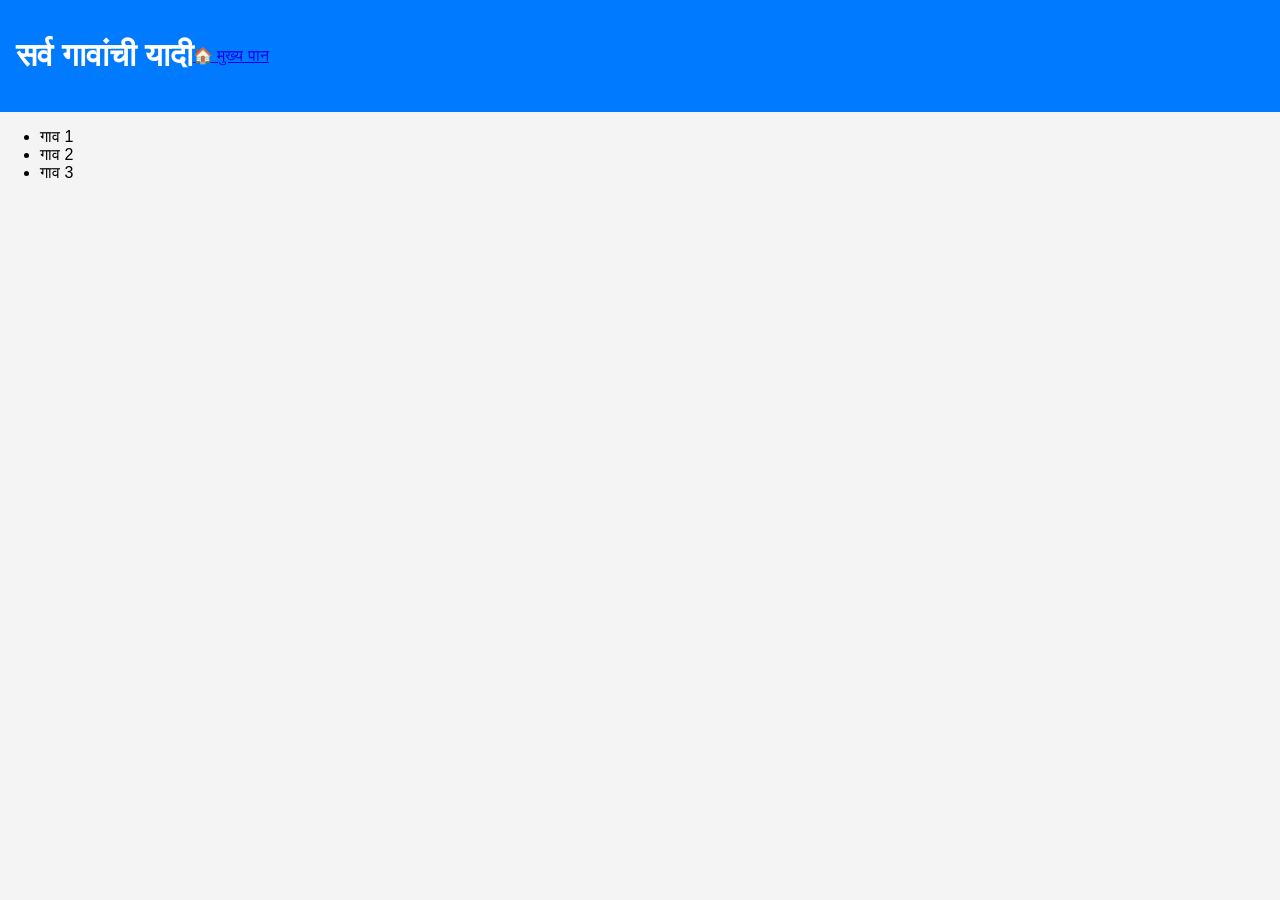
<file: mahakhaneej.html>
<!DOCTYPE html>
<html lang="mr">
<head>
    <meta charset="UTF-8">
    <meta name="viewport" content="width=device-width, initial-scale=1.0">
    <title>सर्व गावांची यादी</title>
    <link rel="stylesheet" href="styles.css">
</head>
<body>

    <header>
        <h1>सर्व गावांची यादी</h1>
        <a href="index.html" class="back-button">🏠 मुख्य पान</a>
    </header>

    <section>
        <ul>
            <li>गाव 1</li>
            <li>गाव 2</li>
            <li>गाव 3</li>
        </ul>
    </section>

</body>
</html>
</file>
<file: styles.css>
body {
  font-family: Arial, sans-serif;
  margin: 0;
  padding: 0;
  background-color: #f4f4f4;
}
html, body {
  height: 100%;
  margin: 0;
  display: flex;
  flex-direction: column;
}

header {
  display: flex;
  align-items: center;
  background-color: #007bff;
  color: white;
  padding: 1rem;
}

.emblem {
  
  height: 80px;
  margin-right: 15px;
}

/* Navigation Bar */
nav ul {
  list-style: none;
  margin: 0;
  padding: 0;
  display: flex;
  justify-content: center;
  background: #0056b3;
}

nav ul li {
  position: relative;
  padding: 10px 15px;
}

nav ul li a {
  color: white;
  text-decoration: none;
  font-size: 18px;
  padding: 8px 12px;
  transition: background 0.3s, color 0.3s;
}

/* Dropdown Menu */
.dropdown-menu {
  display: none;
  position: absolute;
  background: #0056b3;
  top: 100%;
  left: 0;
  min-width: 220px;
  padding: 0;
  list-style: none;
  box-shadow: 0px 4px 8px rgba(0, 0, 0, 0.2);
}

.dropdown-menu li {
  padding: 10px;
  border-bottom: 1px solid rgba(255, 255, 255, 0.2);
}

.dropdown-menu li a {
  color: white;
  display: block;
}

/* Show Dropdown on Hover */
.dropdown:hover .dropdown-menu {
  display: block;
}

/* Hover effect */
nav ul li a:hover {
  background: white;
  color: #0056b3;
  border-radius: 5px;
}


#menu-toggle {
  position: absolute;
  top: 1rem;
  right: 1rem;
  background: none;
  border: none;
  font-size: 1.2rem;
  cursor: pointer;
  color: white;
}
#menu-toggle:hover {
  background: white; /* Blue background on hover */
  color:black; /* Change text color on hover */
  border-radius: 5px;
}


#sidebar {
  position: fixed;
  top: 0;
  right: -250px;
  width: 250px;
  height: 100vh;
  background: #333;
  color: white;
  transition: right 0.3s ease-in-out;
  overflow-y: auto;
  padding-top: 20px;
}

#sidebar ul {
  list-style: none;
  padding: 10px;
}

#sidebar ul li {
  padding: 15px;
  border-bottom: 1px solid #444;
}

#sidebar ul li a {
  color: white;
  text-decoration: none;
  display: block;
}

#sidebar ul li a:hover {
  background: #575757;
  border-radius: 5px;
  padding: 8px;
}

.text-section {
  padding: 20px;
  background: white;
  margin: 20px;
  border-radius: 8px;
  box-shadow: 0px 0px 10px rgba(0, 0, 0, 0.1);
}

.image-text {
  display: flex;
  align-items: center;
  gap: 20px;
  padding: 20px;
  background: white;
  margin: 20px;
  border-radius: 8px;
  box-shadow: 0px 0px 10px rgba(0, 0, 0, 0.1);
}

.image-text img {
  width: 300px;
  height: auto;
  border-radius: 8px;
}

.card-layout {
  text-align: center;
  padding: 20px;
}

.card-container {
  display: flex;
  justify-content: center;
  gap: 20px;
}

.card {
  background: white;
  padding: 15px;
  border-radius: 8px;
  box-shadow: 0px 0px 10px rgba(0, 0, 0, 0.1);
  width: 200px;
}

.key-points {
  padding: 20px;
  background: white;
  margin: 20px;
  border-radius: 8px;
  box-shadow: 0px 0px 10px rgba(0, 0, 0, 0.1);
}

.key-points ul {
  list-style-type: disc;
  padding-left: 20px;
}

.map-section {
  padding: 20px;
}


iframe {
  display: block;
  margin-bottom: 20px; /* Adds space between the map and footer */
}

.main-content {
  flex: 1;  /* Pushes footer down */
  padding: 20px;
}

.header-link {
  display: flex;
  align-items: center;
  text-decoration: none;
  color: inherit;
}

.header-link:hover {
  opacity: 0.8; /* Optional hover effect */
}

/* regional-division */

.table-container {
  overflow-x: auto; /* Enables horizontal scrolling on small screens */
  margin: 20px;
  border-radius: 8px;
  box-shadow: 0px 0px 10px rgba(0, 0, 0, 0.1);
  background: white;
  padding: 15px;
}

table {
  width: 100%;
  border-collapse: collapse;
  text-align: left;
}

th, td {
  border: 1px solid #ddd;
  padding: 10px;
  text-align: center;
}

th {
  background: #007bff;
  color: white;
}

td img {
  width: 50px;
  height: 50px;
  border-radius: 50%;
}
/* Elections */
.election-section {
  padding: 20px;
  background: white;
  margin: 20px;
  border-radius: 8px;
  box-shadow: 0 0 10px rgba(0,0,0,0.1);
}

.table-container {
  overflow-x: auto;
}

table {
  width: 100%;
  border-collapse: collapse;
  text-align: center;
}

th, td {
  border: 1px solid #ccc;
  padding: 10px;
}

th {
  background: #007bff;
  color: white;
}

.pdf-list {
  list-style: none;
  padding-left: 0;
}

.pdf-list li a {
  text-decoration: none;
  color: #0056b3;
  font-weight: bold;
}
.pdf-list li a:hover {
  text-decoration: underline;
}



/* Ration shops */

.downloads-section,
.important-links-section {
  background: #fff;
  padding: 20px;
  margin: 20px;
  border-radius: 10px;
  box-shadow: 0 2px 8px rgba(0,0,0,0.1);
}

.downloads-section h2,
.important-links-section h2 {
  color: #007bff;
  margin-bottom: 15px;
}

.downloads-section ul,
.important-links-section ul {
  list-style-type: none;
  padding-left: 0;
}

.downloads-section li,
.important-links-section li {
  margin-bottom: 10px;
}

.downloads-section a,
.important-links-section a {
  text-decoration: none;
  color: #333;
  font-weight: 500;
  transition: color 0.2s;
}

.downloads-section a:hover,
.important-links-section a:hover {
  color: #007bff;
}


/*  Footer */

footer {
  background: #222;
  color: white;
  text-align: center;
  padding: 15px;
  width: 100%;
  margin-top: auto;
}
</file>
